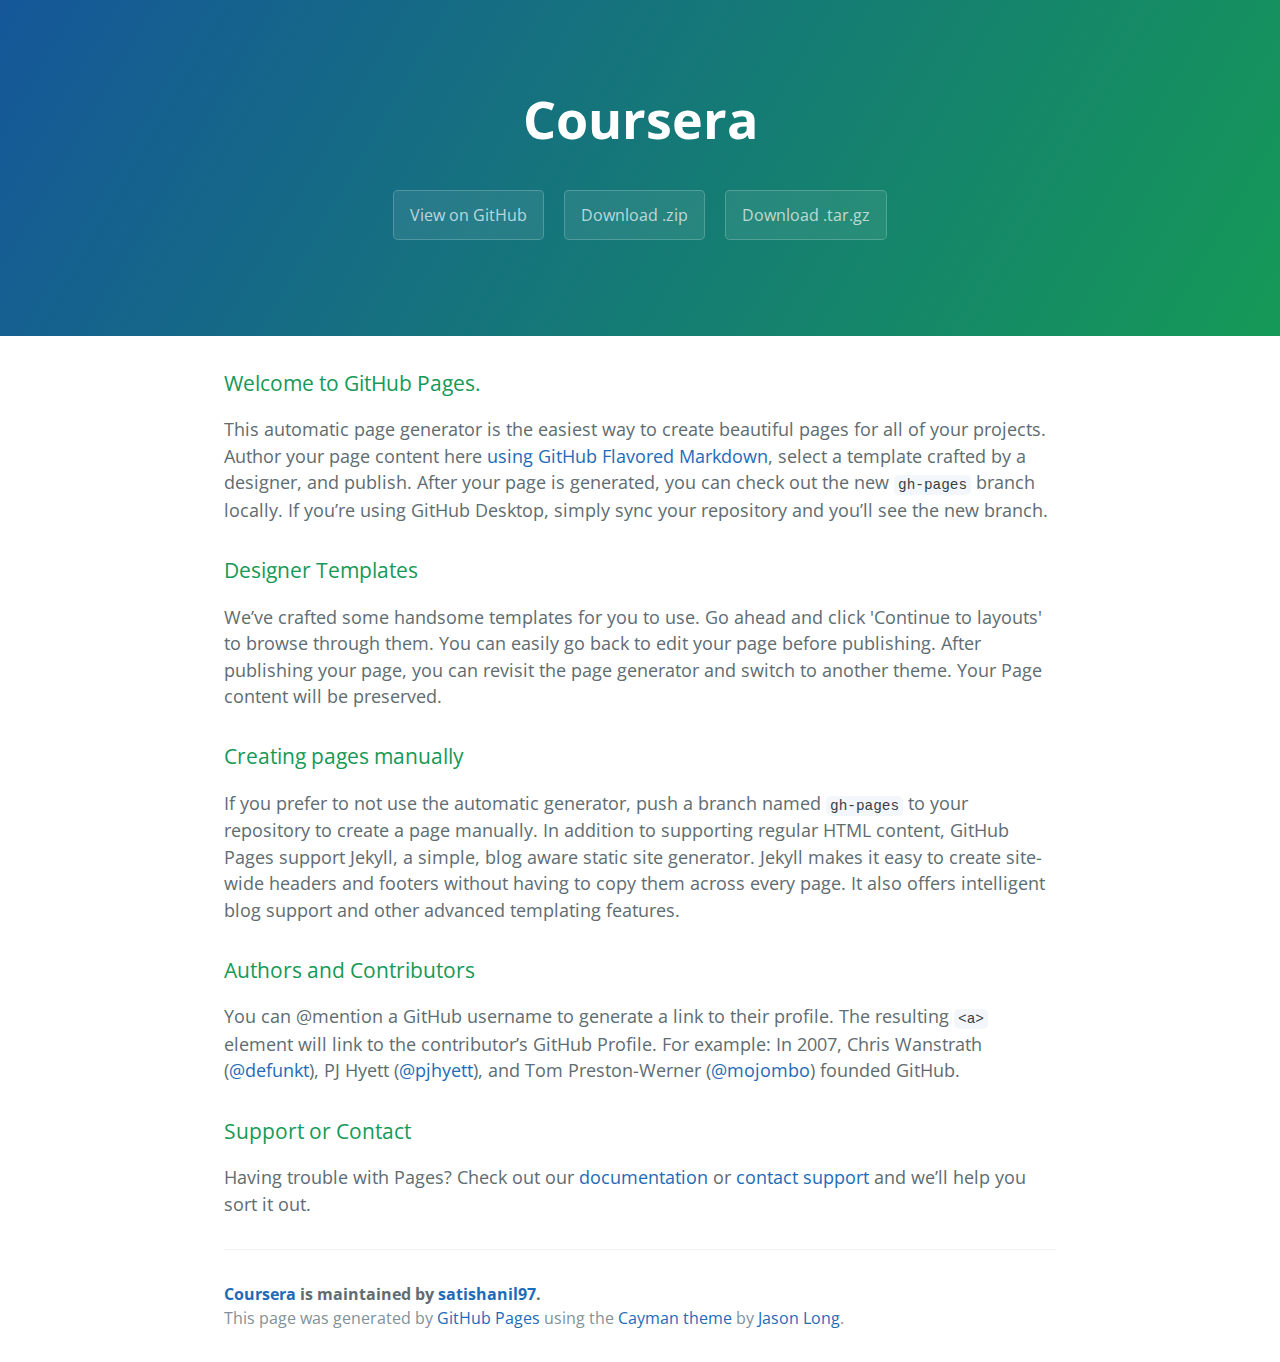
<file: index.html>
<!DOCTYPE html>
<html lang="en-us">
  <head>
    <meta charset="UTF-8">
    <title>Coursera by satishanil97</title>
    <meta name="viewport" content="width=device-width, initial-scale=1">
    <link rel="stylesheet" type="text/css" href="stylesheets/normalize.css" media="screen">
    <link href='https://fonts.googleapis.com/css?family=Open+Sans:400,700' rel='stylesheet' type='text/css'>
    <link rel="stylesheet" type="text/css" href="stylesheets/stylesheet.css" media="screen">
    <link rel="stylesheet" type="text/css" href="stylesheets/github-light.css" media="screen">
  </head>
  <body>
    <section class="page-header">
      <h1 class="project-name">Coursera</h1>
      <h2 class="project-tagline"></h2>
      <a href="https://github.com/satishanil97/coursera" class="btn">View on GitHub</a>
      <a href="https://github.com/satishanil97/coursera/zipball/master" class="btn">Download .zip</a>
      <a href="https://github.com/satishanil97/coursera/tarball/master" class="btn">Download .tar.gz</a>
    </section>

    <section class="main-content">
      <h3>
<a id="welcome-to-github-pages" class="anchor" href="#welcome-to-github-pages" aria-hidden="true"><span aria-hidden="true" class="octicon octicon-link"></span></a>Welcome to GitHub Pages.</h3>

<p>This automatic page generator is the easiest way to create beautiful pages for all of your projects. Author your page content here <a href="https://guides.github.com/features/mastering-markdown/">using GitHub Flavored Markdown</a>, select a template crafted by a designer, and publish. After your page is generated, you can check out the new <code>gh-pages</code> branch locally. If you’re using GitHub Desktop, simply sync your repository and you’ll see the new branch.</p>

<h3>
<a id="designer-templates" class="anchor" href="#designer-templates" aria-hidden="true"><span aria-hidden="true" class="octicon octicon-link"></span></a>Designer Templates</h3>

<p>We’ve crafted some handsome templates for you to use. Go ahead and click 'Continue to layouts' to browse through them. You can easily go back to edit your page before publishing. After publishing your page, you can revisit the page generator and switch to another theme. Your Page content will be preserved.</p>

<h3>
<a id="creating-pages-manually" class="anchor" href="#creating-pages-manually" aria-hidden="true"><span aria-hidden="true" class="octicon octicon-link"></span></a>Creating pages manually</h3>

<p>If you prefer to not use the automatic generator, push a branch named <code>gh-pages</code> to your repository to create a page manually. In addition to supporting regular HTML content, GitHub Pages support Jekyll, a simple, blog aware static site generator. Jekyll makes it easy to create site-wide headers and footers without having to copy them across every page. It also offers intelligent blog support and other advanced templating features.</p>

<h3>
<a id="authors-and-contributors" class="anchor" href="#authors-and-contributors" aria-hidden="true"><span aria-hidden="true" class="octicon octicon-link"></span></a>Authors and Contributors</h3>

<p>You can @mention a GitHub username to generate a link to their profile. The resulting <code>&lt;a&gt;</code> element will link to the contributor’s GitHub Profile. For example: In 2007, Chris Wanstrath (<a href="https://github.com/defunkt" class="user-mention">@defunkt</a>), PJ Hyett (<a href="https://github.com/pjhyett" class="user-mention">@pjhyett</a>), and Tom Preston-Werner (<a href="https://github.com/mojombo" class="user-mention">@mojombo</a>) founded GitHub.</p>

<h3>
<a id="support-or-contact" class="anchor" href="#support-or-contact" aria-hidden="true"><span aria-hidden="true" class="octicon octicon-link"></span></a>Support or Contact</h3>

<p>Having trouble with Pages? Check out our <a href="https://help.github.com/pages">documentation</a> or <a href="https://github.com/contact">contact support</a> and we’ll help you sort it out.</p>

      <footer class="site-footer">
        <span class="site-footer-owner"><a href="https://github.com/satishanil97/coursera">Coursera</a> is maintained by <a href="https://github.com/satishanil97">satishanil97</a>.</span>

        <span class="site-footer-credits">This page was generated by <a href="https://pages.github.com">GitHub Pages</a> using the <a href="https://github.com/jasonlong/cayman-theme">Cayman theme</a> by <a href="https://twitter.com/jasonlong">Jason Long</a>.</span>
      </footer>

    </section>

  
  </body>
</html>
</file>
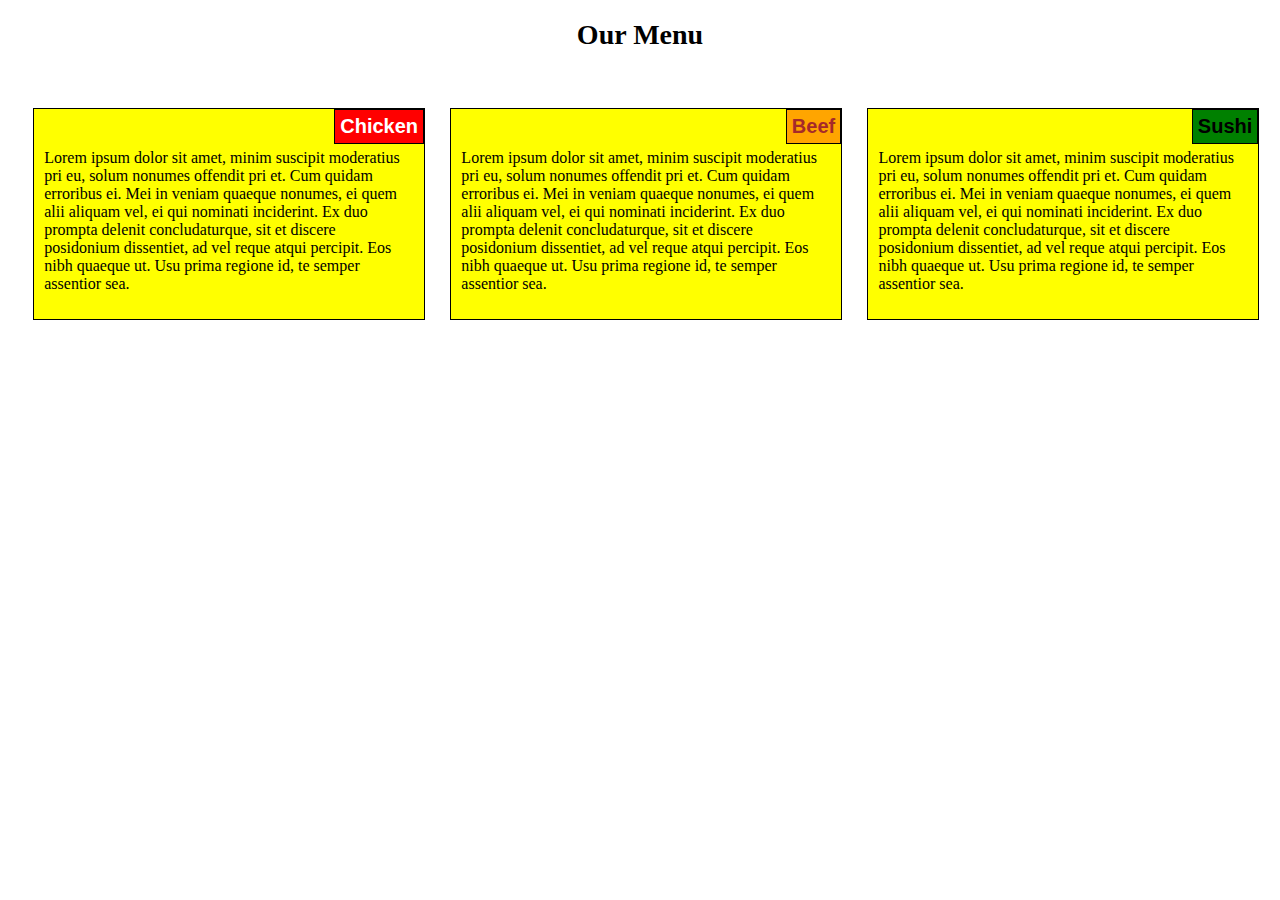
<file: module2-solution/index.html>
<!DOCTYPE html>
<html>
  <head>
    <meta charset="utf-8">
    <meta name="viewport" content="width=device-width, initial-scale=1">
    <link rel="stylesheet" href="styles.css">
    <title>Menu</title>
  </head>
  <body>
    <h1>Our Menu</h1>
    <br>
    <div class="row">

      <div class="column">

        <div id="item_1">
          Chicken
        </div>

        <p>Lorem ipsum dolor sit amet, minim suscipit moderatius pri eu,
          solum nonumes offendit pri et. Cum quidam erroribus ei. Mei in veniam quaeque nonumes,
          ei quem alii aliquam vel, ei qui nominati inciderint.
          Ex duo prompta delenit concludaturque, sit et discere posidonium dissentiet,
          ad vel reque atqui percipit. Eos nibh quaeque ut. Usu prima regione id,
          te semper assentior sea.</p>

      </div>

      <div class="column">

        <div id="item_2">
          Beef
        </div>

        <p>Lorem ipsum dolor sit amet, minim suscipit moderatius pri eu,
          solum nonumes offendit pri et. Cum quidam erroribus ei. Mei in veniam quaeque nonumes,
          ei quem alii aliquam vel, ei qui nominati inciderint.
          Ex duo prompta delenit concludaturque, sit et discere posidonium dissentiet,
          ad vel reque atqui percipit. Eos nibh quaeque ut. Usu prima regione id,
          te semper assentior sea.</p>

      </div>

      <div class="column" id="fill">

        <div id="item_3">
          Sushi
        </div>

        <p>Lorem ipsum dolor sit amet, minim suscipit moderatius pri eu,
          solum nonumes offendit pri et. Cum quidam erroribus ei. Mei in veniam quaeque nonumes,
          ei quem alii aliquam vel, ei qui nominati inciderint.
          Ex duo prompta delenit concludaturque, sit et discere posidonium dissentiet,
          ad vel reque atqui percipit. Eos nibh quaeque ut. Usu prima regione id,
          te semper assentior sea.</p>

      </div>

    </div>
  </body>
</html>
</file>
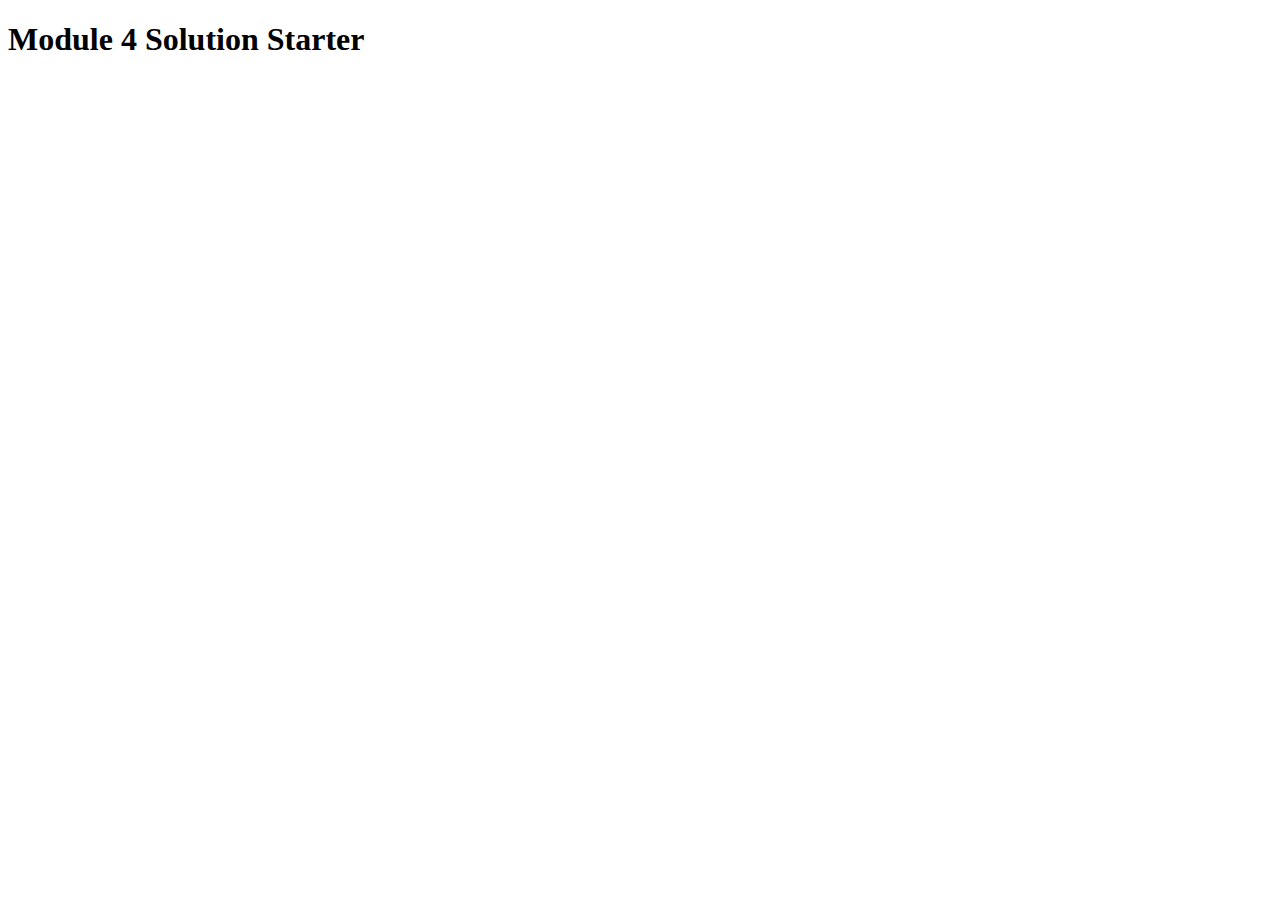
<file: module4-solution/index.html>
<!DOCTYPE html>
<html>
<head>
  <meta charset="utf-8">
  <title>Module 4 Solution Starter</title>
  <script>
    var names = []; // DO NOT REMOVE
  </script>
  <script src="SpeakHello.js"></script>
  <script src="SpeakGoodBye.js"></script>
  <script src="script.js"></script>
</head>
<body>
  <h1>Module 4 Solution Starter</h1>
</body>
</html>
</file>
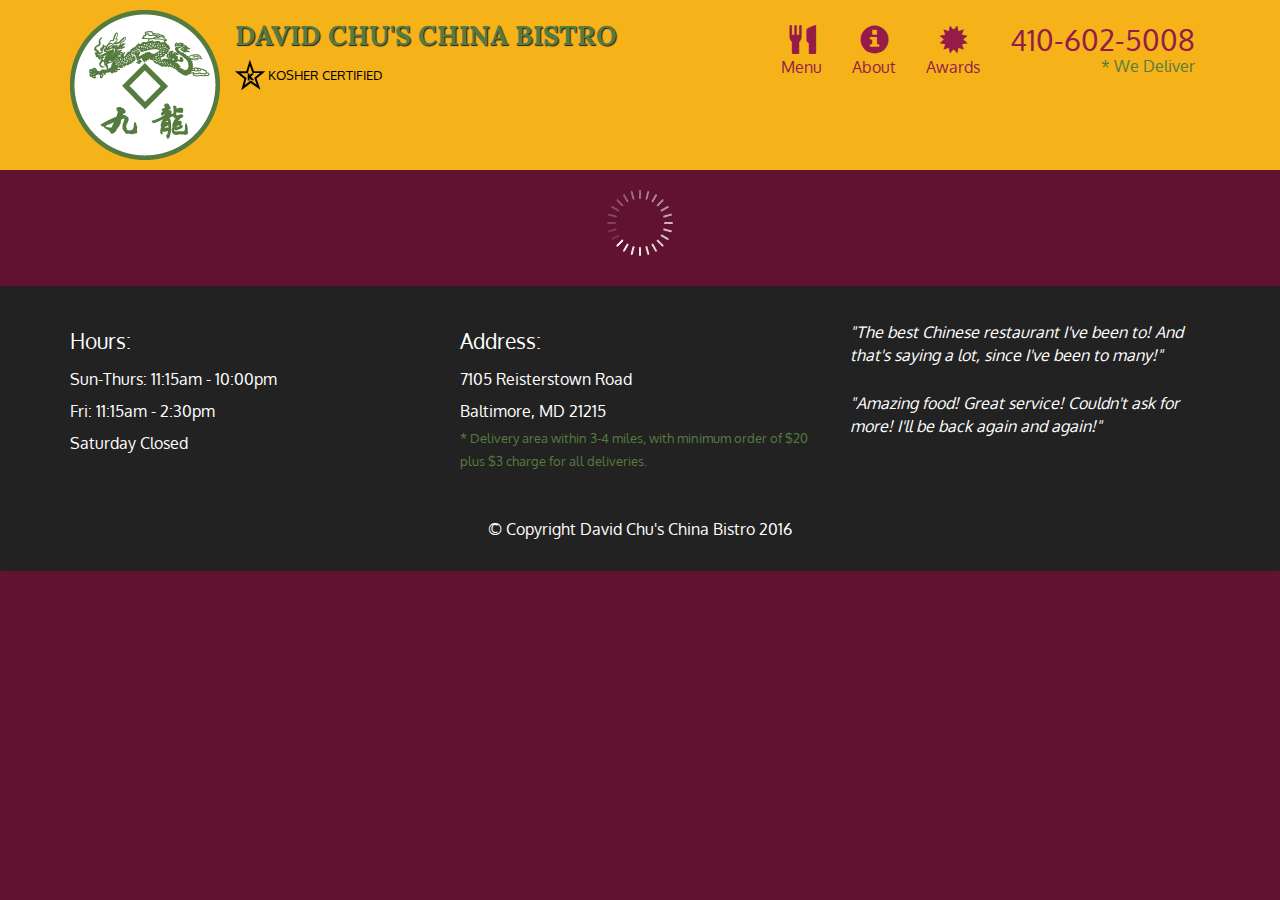
<file: module5-solution/index.html>
<!doctype html>
<html lang="en">
  <head>
    <meta charset="utf-8">
    <meta http-equiv="X-UA-Compatible" content="IE=edge">
    <meta name="viewport" content="width=device-width, initial-scale=1">
    <title>David Chu's China Bistro</title>
    <link rel="stylesheet" href="css/bootstrap.min.css">
    <link rel="stylesheet" href="css/styles.css">
    <link href='https://fonts.googleapis.com/css?family=Oxygen:400,300,700' rel='stylesheet' type='text/css'>
    <link href='https://fonts.googleapis.com/css?family=Lora' rel='stylesheet' type='text/css'>
  </head>
<body>
  <header>
    <nav id="header-nav" class="navbar navbar-default">
      <div class="container">
        <div class="navbar-header">
          <a href="index.html" class="pull-left visible-md visible-lg">
            <div id="logo-img" alt="Logo image"></div>
          </a>

          <div class="navbar-brand">
            <a href="index.html"><h1>David Chu's China Bistro</h1></a>
            <p>
              <img src="images/star-k-logo.png" alt="Kosher certification">
              <span>Kosher Certified</span>
            </p>
          </div>

          <button id="navbarToggle" type="button" class="navbar-toggle collapsed" data-toggle="collapse" data-target="#collapsable-nav" aria-expanded="false">
            <span class="sr-only">Toggle navigation</span>
            <span class="icon-bar"></span>
            <span class="icon-bar"></span>
            <span class="icon-bar"></span>
          </button>
        </div>
        
        <div id="collapsable-nav" class="collapse navbar-collapse">
           <ul id="nav-list" class="nav navbar-nav navbar-right">
            <li id="navHomeButton" class="visible-xs active">
              <a href="index.html">
                <span class="glyphicon glyphicon-home"></span> Home</a>
            </li>
            <li id="navMenuButton">
              <a href="#" onclick="$dc.loadMenuCategories();">
                <span class="glyphicon glyphicon-cutlery"></span><br class="hidden-xs"> Menu</a>
            </li>
            <li>
              <a href="#">
                <span class="glyphicon glyphicon-info-sign"></span><br class="hidden-xs"> About</a>
            </li>
            <li>
              <a href="#">
                <span class="glyphicon glyphicon-certificate"></span><br class="hidden-xs"> Awards</a>
            </li>
            <li id="phone" class="hidden-xs">
              <a href="tel:410-602-5008">
                <span>410-602-5008</span></a><div>* We Deliver</div>
            </li>
          </ul><!-- #nav-list -->
        </div><!-- .collapse .navbar-collapse -->
      </div><!-- .container -->
    </nav><!-- #header-nav -->
  </header>

  <div id="call-btn" class="visible-xs">
    <a class="btn" href="tel:410-602-5008">
    <span class="glyphicon glyphicon-earphone"></span>
    410-602-5008
    </a>
  </div>
  <div id="xs-deliver" class="text-center visible-xs">* We Deliver</div>

  <div id="main-content" class="container"></div>

  <footer class="panel-footer">
    <div class="container">
      <div class="row">
        <section id="hours" class="col-sm-4">
          <span>Hours:</span><br>
          Sun-Thurs: 11:15am - 10:00pm<br>
          Fri: 11:15am - 2:30pm<br>
          Saturday Closed
          <hr class="visible-xs">
        </section>
        <section id="address" class="col-sm-4">
          <span>Address:</span><br>
          7105 Reisterstown Road<br>
          Baltimore, MD 21215
          <p>* Delivery area within 3-4 miles, with minimum order of $20 plus $3 charge for all deliveries.</p>
          <hr class="visible-xs">
        </section>
        <section id="testimonials" class="col-sm-4">
          <p>"The best Chinese restaurant I've been to! And that's saying a lot, since I've been to many!"</p>
          <p>"Amazing food! Great service! Couldn't ask for more! I'll be back again and again!"</p>
        </section>
      </div>
      <div class="text-center">&copy; Copyright David Chu's China Bistro 2016</div>
    </div>
  </footer>

  <!-- jQuery (Bootstrap JS plugins depend on it) -->
  <script src="js/jquery-2.1.4.min.js"></script>
  <script src="js/bootstrap.min.js"></script>
  <script src="js/ajax-utils.js"></script>
  <script src="js/script.js"></script>
</body>
</html>
</file>
<file: stylesheets/stylesheet.css>
* {
  box-sizing: border-box; }

body {
  padding: 0;
  margin: 0;
  font-family: "Open Sans", "Helvetica Neue", Helvetica, Arial, sans-serif;
  font-size: 16px;
  line-height: 1.5;
  color: #606c71; }

a {
  color: #1e6bb8;
  text-decoration: none; }
  a:hover {
    text-decoration: underline; }

.btn {
  display: inline-block;
  margin-bottom: 1rem;
  color: rgba(255, 255, 255, 0.7);
  background-color: rgba(255, 255, 255, 0.08);
  border-color: rgba(255, 255, 255, 0.2);
  border-style: solid;
  border-width: 1px;
  border-radius: 0.3rem;
  transition: color 0.2s, background-color 0.2s, border-color 0.2s; }
  .btn + .btn {
    margin-left: 1rem; }

.btn:hover {
  color: rgba(255, 255, 255, 0.8);
  text-decoration: none;
  background-color: rgba(255, 255, 255, 0.2);
  border-color: rgba(255, 255, 255, 0.3); }

@media screen and (min-width: 64em) {
  .btn {
    padding: 0.75rem 1rem; } }

@media screen and (min-width: 42em) and (max-width: 64em) {
  .btn {
    padding: 0.6rem 0.9rem;
    font-size: 0.9rem; } }

@media screen and (max-width: 42em) {
  .btn {
    display: block;
    width: 100%;
    padding: 0.75rem;
    font-size: 0.9rem; }
    .btn + .btn {
      margin-top: 1rem;
      margin-left: 0; } }

.page-header {
  color: #fff;
  text-align: center;
  background-color: #159957;
  background-image: linear-gradient(120deg, #155799, #159957); }

@media screen and (min-width: 64em) {
  .page-header {
    padding: 5rem 6rem; } }

@media screen and (min-width: 42em) and (max-width: 64em) {
  .page-header {
    padding: 3rem 4rem; } }

@media screen and (max-width: 42em) {
  .page-header {
    padding: 2rem 1rem; } }

.project-name {
  margin-top: 0;
  margin-bottom: 0.1rem; }

@media screen and (min-width: 64em) {
  .project-name {
    font-size: 3.25rem; } }

@media screen and (min-width: 42em) and (max-width: 64em) {
  .project-name {
    font-size: 2.25rem; } }

@media screen and (max-width: 42em) {
  .project-name {
    font-size: 1.75rem; } }

.project-tagline {
  margin-bottom: 2rem;
  font-weight: normal;
  opacity: 0.7; }

@media screen and (min-width: 64em) {
  .project-tagline {
    font-size: 1.25rem; } }

@media screen and (min-width: 42em) and (max-width: 64em) {
  .project-tagline {
    font-size: 1.15rem; } }

@media screen and (max-width: 42em) {
  .project-tagline {
    font-size: 1rem; } }

.main-content :first-child {
  margin-top: 0; }
.main-content img {
  max-width: 100%; }
.main-content h1, .main-content h2, .main-content h3, .main-content h4, .main-content h5, .main-content h6 {
  margin-top: 2rem;
  margin-bottom: 1rem;
  font-weight: normal;
  color: #159957; }
.main-content p {
  margin-bottom: 1em; }
.main-content code {
  padding: 2px 4px;
  font-family: Consolas, "Liberation Mono", Menlo, Courier, monospace;
  font-size: 0.9rem;
  color: #383e41;
  background-color: #f3f6fa;
  border-radius: 0.3rem; }
.main-content pre {
  padding: 0.8rem;
  margin-top: 0;
  margin-bottom: 1rem;
  font: 1rem Consolas, "Liberation Mono", Menlo, Courier, monospace;
  color: #567482;
  word-wrap: normal;
  background-color: #f3f6fa;
  border: solid 1px #dce6f0;
  border-radius: 0.3rem; }
  .main-content pre > code {
    padding: 0;
    margin: 0;
    font-size: 0.9rem;
    color: #567482;
    word-break: normal;
    white-space: pre;
    background: transparent;
    border: 0; }
.main-content .highlight {
  margin-bottom: 1rem; }
  .main-content .highlight pre {
    margin-bottom: 0;
    word-break: normal; }
.main-content .highlight pre, .main-content pre {
  padding: 0.8rem;
  overflow: auto;
  font-size: 0.9rem;
  line-height: 1.45;
  border-radius: 0.3rem; }
.main-content pre code, .main-content pre tt {
  display: inline;
  max-width: initial;
  padding: 0;
  margin: 0;
  overflow: initial;
  line-height: inherit;
  word-wrap: normal;
  background-color: transparent;
  border: 0; }
  .main-content pre code:before, .main-content pre code:after, .main-content pre tt:before, .main-content pre tt:after {
    content: normal; }
.main-content ul, .main-content ol {
  margin-top: 0; }
.main-content blockquote {
  padding: 0 1rem;
  margin-left: 0;
  color: #819198;
  border-left: 0.3rem solid #dce6f0; }
  .main-content blockquote > :first-child {
    margin-top: 0; }
  .main-content blockquote > :last-child {
    margin-bottom: 0; }
.main-content table {
  display: block;
  width: 100%;
  overflow: auto;
  word-break: normal;
  word-break: keep-all; }
  .main-content table th {
    font-weight: bold; }
  .main-content table th, .main-content table td {
    padding: 0.5rem 1rem;
    border: 1px solid #e9ebec; }
.main-content dl {
  padding: 0; }
  .main-content dl dt {
    padding: 0;
    margin-top: 1rem;
    font-size: 1rem;
    font-weight: bold; }
  .main-content dl dd {
    padding: 0;
    margin-bottom: 1rem; }
.main-content hr {
  height: 2px;
  padding: 0;
  margin: 1rem 0;
  background-color: #eff0f1;
  border: 0; }

@media screen and (min-width: 64em) {
  .main-content {
    max-width: 64rem;
    padding: 2rem 6rem;
    margin: 0 auto;
    font-size: 1.1rem; } }

@media screen and (min-width: 42em) and (max-width: 64em) {
  .main-content {
    padding: 2rem 4rem;
    font-size: 1.1rem; } }

@media screen and (max-width: 42em) {
  .main-content {
    padding: 2rem 1rem;
    font-size: 1rem; } }

.site-footer {
  padding-top: 2rem;
  margin-top: 2rem;
  border-top: solid 1px #eff0f1; }

.site-footer-owner {
  display: block;
  font-weight: bold; }

.site-footer-credits {
  color: #819198; }

@media screen and (min-width: 64em) {
  .site-footer {
    font-size: 1rem; } }

@media screen and (min-width: 42em) and (max-width: 64em) {
  .site-footer {
    font-size: 1rem; } }

@media screen and (max-width: 42em) {
  .site-footer {
    font-size: 0.9rem; } }
</file>
<file: stylesheets/github-light.css>
/*
The MIT License (MIT)

Copyright (c) 2016 GitHub, Inc.

Permission is hereby granted, free of charge, to any person obtaining a copy
of this software and associated documentation files (the "Software"), to deal
in the Software without restriction, including without limitation the rights
to use, copy, modify, merge, publish, distribute, sublicense, and/or sell
copies of the Software, and to permit persons to whom the Software is
furnished to do so, subject to the following conditions:

The above copyright notice and this permission notice shall be included in all
copies or substantial portions of the Software.

THE SOFTWARE IS PROVIDED "AS IS", WITHOUT WARRANTY OF ANY KIND, EXPRESS OR
IMPLIED, INCLUDING BUT NOT LIMITED TO THE WARRANTIES OF MERCHANTABILITY,
FITNESS FOR A PARTICULAR PURPOSE AND NONINFRINGEMENT. IN NO EVENT SHALL THE
AUTHORS OR COPYRIGHT HOLDERS BE LIABLE FOR ANY CLAIM, DAMAGES OR OTHER
LIABILITY, WHETHER IN AN ACTION OF CONTRACT, TORT OR OTHERWISE, ARISING FROM,
OUT OF OR IN CONNECTION WITH THE SOFTWARE OR THE USE OR OTHER DEALINGS IN THE
SOFTWARE.

*/

.pl-c /* comment */ {
  color: #969896;
}

.pl-c1 /* constant, variable.other.constant, support, meta.property-name, support.constant, support.variable, meta.module-reference, markup.raw, meta.diff.header */,
.pl-s .pl-v /* string variable */ {
  color: #0086b3;
}

.pl-e /* entity */,
.pl-en /* entity.name */ {
  color: #795da3;
}

.pl-smi /* variable.parameter.function, storage.modifier.package, storage.modifier.import, storage.type.java, variable.other */,
.pl-s .pl-s1 /* string source */ {
  color: #333;
}

.pl-ent /* entity.name.tag */ {
  color: #63a35c;
}

.pl-k /* keyword, storage, storage.type */ {
  color: #a71d5d;
}

.pl-s /* string */,
.pl-pds /* punctuation.definition.string, string.regexp.character-class */,
.pl-s .pl-pse .pl-s1 /* string punctuation.section.embedded source */,
.pl-sr /* string.regexp */,
.pl-sr .pl-cce /* string.regexp constant.character.escape */,
.pl-sr .pl-sre /* string.regexp source.ruby.embedded */,
.pl-sr .pl-sra /* string.regexp string.regexp.arbitrary-repitition */ {
  color: #183691;
}

.pl-v /* variable */ {
  color: #ed6a43;
}

.pl-id /* invalid.deprecated */ {
  color: #b52a1d;
}

.pl-ii /* invalid.illegal */ {
  color: #f8f8f8;
  background-color: #b52a1d;
}

.pl-sr .pl-cce /* string.regexp constant.character.escape */ {
  font-weight: bold;
  color: #63a35c;
}

.pl-ml /* markup.list */ {
  color: #693a17;
}

.pl-mh /* markup.heading */,
.pl-mh .pl-en /* markup.heading entity.name */,
.pl-ms /* meta.separator */ {
  font-weight: bold;
  color: #1d3e81;
}

.pl-mq /* markup.quote */ {
  color: #008080;
}

.pl-mi /* markup.italic */ {
  font-style: italic;
  color: #333;
}

.pl-mb /* markup.bold */ {
  font-weight: bold;
  color: #333;
}

.pl-md /* markup.deleted, meta.diff.header.from-file */ {
  color: #bd2c00;
  background-color: #ffecec;
}

.pl-mi1 /* markup.inserted, meta.diff.header.to-file */ {
  color: #55a532;
  background-color: #eaffea;
}

.pl-mdr /* meta.diff.range */ {
  font-weight: bold;
  color: #795da3;
}

.pl-mo /* meta.output */ {
  color: #1d3e81;
}
</file>
<file: module2-solution/styles.css>
* {
  box-sizing: border-box;
}

p{
  clear: right;
  font-family: cursive;
}

h1 {
  padding-bottom: 20px;
  font-size: 175%;
  align-self: center;
  text-align: center;
  font-weight: bold;
  font-family: cursive;
}

#item_1 {
  font-size: 125%;
  font-family: arial;
  color: white;
  border: 1px solid black;
  background-color: red;
  font-weight: bold;
  float:right;
  padding: 5px;
  margin-top: -10px;
  margin-right: -10px;
  margin-bottom: 5px;
}

#item_2 {
  font-size: 125%;
  font-family: arial;
  color: brown;
  border: 1px solid black;
  background-color: orange;
  font-weight: bold;
  float:right;
  padding: 5px;
  margin-top: -10px;
  margin-right: -10px;
  margin-bottom: 5px;
}

#item_3 {
  font-size: 125%;
  font-family: arial;
  color: black;
  border: 1px solid black;
  background-color: green;
  font-weight: bold;
  float:right;
  padding: 5px;
  margin-top: -10px;
  margin-right: -10px;
  margin-bottom: 5px;
}


.row {
  position: relative;
  top:  20%;
  margin-left: 2%;
  width: 100%;
}

.column {
  float:left;
  border: 1px solid black;
  background-color: yellow;
  position: relative;
  margin-right: 2%;
  margin-bottom: 2%;
  padding:  10px;
}

#fill {
  width: 100%;
}

/*  Desktop view   */
@media (min-width: 992px) {
  .column {
    width:  31%;
  }

  #fill {
    width: 31%;
  }
}

/*  Tablet view   */
@media (min-width: 768px) and (max-width: 991.99px) {
  .column {
    width:  48%;
  }
  #fill {
    width: 98%;
  }
}

/*   Mobile view  */
@media (max-width: 767.99px) {
  .column {
    width:  98%;
    margin-right: 2%;
    margin-top: 2%;
  }
  #fill {
    width: 98%;
    margin-right: 2%;
    margin-top: 2%;
  }
}
</file>
<file: module5-solution/css/styles.css>
body {
  font-size: 16px;
  color: #fff;
  background-color: #61122f;
  font-family: 'Oxygen', sans-serif;
}

/** HEADER **/
#header-nav {
  background-color: #f6b319;
  border-radius: 0;
  border: 0;
}

#logo-img {
  background: url('../images/restaurant-logo_large.png') no-repeat;
  width: 150px;
  height: 150px;
  margin: 10px 15px 10px 0;
}

.navbar-brand {
  padding-top: 25px;
}
.navbar-brand h1 { /* Restaurant name */
  font-family: 'Lora', serif;
  color: #557c3e;
  font-size: 1.5em;
  text-transform: uppercase;
  font-weight: bold;
  text-shadow: 1px 1px 1px #222;
  margin-top: 0;
  margin-bottom: 0;
  line-height: .75;
}
.navbar-brand a:hover, .navbar-brand a:focus {
  text-decoration: none;
}
.navbar-brand p { /* Kosher cert */
  color: #000;
  text-transform: uppercase;
  font-size: .7em;
  margin-top: 15px;
}
.navbar-brand p span { /* Star-K */
  vertical-align: middle;
}

#nav-list {
  margin-top: 10px;
}
#nav-list a {
  color: #951C49;
  text-align: center;
}
#nav-list a:hover {
  background: #E7E7E7;
}
#nav-list a span {
  font-size: 1.8em;
}

#phone {
  margin-top: 5px;
}
#phone a { /* Phone number */
  text-align: right;
  padding-bottom: 0;
}
#phone div { /* We Deliver */
  color: #557c3e;
  text-align: right;
  padding-right: 15px;
}

.navbar-header button.navbar-toggle, .navbar-header .icon-bar {
  border: 1px solid #61122f;
}
.navbar-header button.navbar-toggle {
  clear: both;
  margin-top: -30px;
}
/* END HEADER */

/* FOOTER */
.panel-footer {
  margin-top: 30px;
  padding-top: 35px;
  padding-bottom: 30px;
  background-color: #222;
  border-top: 0;
}
.panel-footer div.row {
  margin-bottom: 35px;
}
#hours, #address {
  line-height: 2;
}
#hours > span, #address > span {
  font-size: 1.3em;
}
#address p {
  color: #557c3e;
  font-size: .8em;
  line-height: 1.8;
}
#testimonials {
  font-style: italic;
}
#testimonials p:nth-child(2) {
  margin-top: 25px;
}
/* END FOOTER */



/* HOME PAGE */
.container .jumbotron {
  box-shadow: 0 0 50px #3F0C1F;
  border: 2px solid #3F0C1F;
}

#menu-tile, #specials-tile, #map-tile {
  height: 250px;
  width: 100%;
  margin-bottom: 15px;
  position: relative;
  border: 2px solid #3F0C1F;
  overflow: hidden;
}
#menu-tile:hover, #specials-tile:hover, #map-tile:hover {
  box-shadow: 0 1px 5px 1px #cccccc;
}
#menu-tile {
  background: url('../images/menu-tile.jpg') no-repeat;
  background-position: center;
}
#specials-tile {
  background: url('../images/specials-tile.jpg') no-repeat;
  background-position: center;
}
#menu-tile span, #specials-tile span, #map-tile span {
  position: absolute;
  bottom: 0;
  right: 0;
  width: 100%;
  text-align: center;
  font-size: 1.6em;
  text-transform: uppercase;
  background-color: #000;
  color: #fff;
  opacity: .8;
}
/* END HOME PAGE */

/* MENU CATEGORIES PAGE */
.category-tile { 
  position: relative;
  border: 2px solid #3F0C1F;
  overflow: hidden;
  width: 200px;
  height: 200px;
  margin: 0 auto 15px;
}
.category-tile span {
  position: absolute;
  bottom: 0;
  right: 0;
  width: 100%;
  text-align: center;
  font-size: 1.2em;
  text-transform: uppercase;
  background-color: #000;
  color: #fff;
  opacity: .8;
}
.category-tile:hover {
  box-shadow: 0 1px 5px 1px #cccccc;
}

#menu-categories-title + div {
  margin-bottom: 50px;
}
/* END MENU CATEGORIES PAGE */

/* SINGLE CATEGORY PAGE */
.menu-item-tile {
  margin-bottom: 25px;
}
.menu-item-tile hr {
  width: 80%;
}
.menu-item-tile .menu-item-price {
  font-size: 1.1em;
  text-align: right;
  margin-top: -15px;
  margin-right: -15px;
}
.menu-item-tile .menu-item-price span {
  font-size: .6em;
}
.menu-item-photo {
  position: relative;
  border: 2px solid #3F0C1F; 
  overflow: hidden;
  padding: 0;
  margin-right: -15px;
  margin-left: auto;
  margin-bottom: 20px;
  max-width: 250px;
}
.menu-item-photo div {
  position: absolute;
  bottom: 0;
  right: 0;
  width: 80px;
  background-color: #557c3e;
  text-align: center;
}
.menu-item-description {
  padding-right: 30px;
}
h3.menu-item-title {
  margin: 0 0 10px;
}
.menu-item-details {
  font-size: .9em;
  font-style: italic;
}
/* END SINGLE CATEGORY PAGE */


/********** Large devices only **********/
@media (min-width: 1200px) {
  .container .jumbotron {
    background: url('../images/jumbotron_1200.jpg') no-repeat;
    height: 675px;
  }
}

/********** Medium devices only **********/
@media (min-width: 992px) and (max-width: 1199px) {
  /* Header */
  #logo-img {
    background: url('../images/restaurant-logo_medium.png') no-repeat;
    width: 100px;
    height: 100px;
    margin: 5px 5px 5px 0;
  }
  /* End Header */

  /* Home Page */
  .container .jumbotron {
    background: url('../images/jumbotron_992.jpg') no-repeat;
    height: 558px;
  }
  /* End Home Page */
}

/********** Small devices only **********/
@media (min-width: 768px) and (max-width: 991px) {
  /* Home Page */
  .container .jumbotron {
    background: url('../images/jumbotron_768.jpg') no-repeat;
    height: 432px;
  }
  /* End Home Page */
}

/********** Extra small devices only **********/
@media (max-width: 767px) {
  /* Header */
  .navbar-brand {
    padding-top: 10px;
    height: 80px;
  }
  .navbar-brand h1 { /* Restaurant name */
    padding-top: 10px;
    font-size: 5vw; /* 1vw = 1% of viewport width */
  }
  .navbar-brand p { /* Kosher cert */
    font-size: .6em;
    margin-top: 12px;
  }
  .navbar-brand p img { /* Star-K */
    height: 20px;
  }

  #collapsable-nav a { /* Collapsed nav menu text */
    font-size: 1.2em;
  }
  #collapsable-nav a span { /* Collapsed nav menu glyph */
    font-size: 1em;
    margin-right: 5px;
  }

  #call-btn > a {
    font-size: 1.5em;
    display: block;
    margin: 0 20px;
    padding: 10px;
    border: 2px solid #fff;
    background-color: #f6b319;
    color: #951c49;
  }
  #xs-deliver {
    margin-top: 5px;
    font-size: .7em;
    letter-spacing: .1em;
    text-transform: uppercase;
  }
  /* End Header */

  /* Footer */
  .panel-footer section {
    margin-bottom: 30px;
    text-align: center;
  }
  .panel-footer section:nth-child(3) {
    margin-bottom: 0; /* margin already exists on the whole row */
  }
  .panel-footer section hr {
    width: 50%;
  }
  /* End Footer */

  /* Home Page */
  .container .jumbotron {
    margin-top: 30px;
    padding: 0;
  }
  #menu-tile, #specials-tile {
    width: 360px;
    margin: 0 auto 15px;
  }

  .menu-item-photo {
    margin-right: auto;
  }
  .menu-item-tile .menu-item-price {
    text-align: center;
  }
  .menu-item-description {
    text-align: center;;
  }
}


/********** Super extra small devices Only :-) (e.g., iPhone 4) **********/
@media (max-width: 479px) {
  /* Header */
  .navbar-brand h1 { /* Restaurant name */
    padding-top: 5px;
    font-size: 6vw;
  }
  /* End Header */
  
  /* Home page */
  #menu-tile, #specials-tile {
    width: 280px;
    margin: 0 auto 15px;
  }

  .col-xxs-12 {
    position: relative;
    min-height: 1px;
    padding-right: 15px;
    padding-left: 15px;
    float: left;
    width: 100%;
  }
}
</file>
